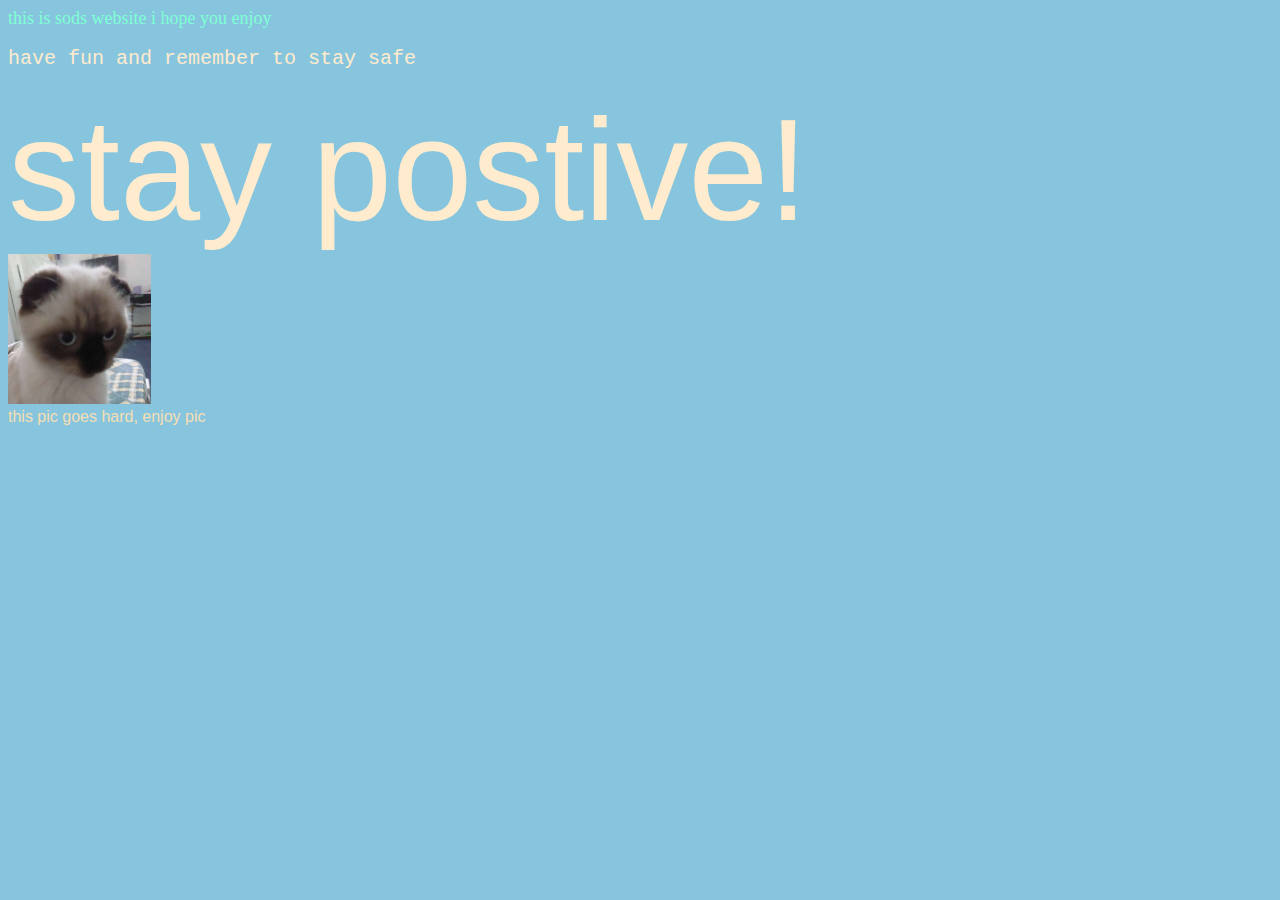
<file: index.html>
<!DOCTYPE html>
<head><title>welcome to sod's house :D</title>

<link rel="stylesheet" href="style.css">
</head>
<body>


    <p1 id="p1"> this is sods website i hope you enjoy</p1>
    <br><br>
    <p2 id="p2"> have fun and remember to stay safe</p2>
    <br><br>
    <p3 id="p3"> stay postive!</p3>
    <br>
    <img height="150" src="wcat.jpg">
    <br>
    <p4 id="p4">this pic goes hard, enjoy pic</p4>



</body>
</file>
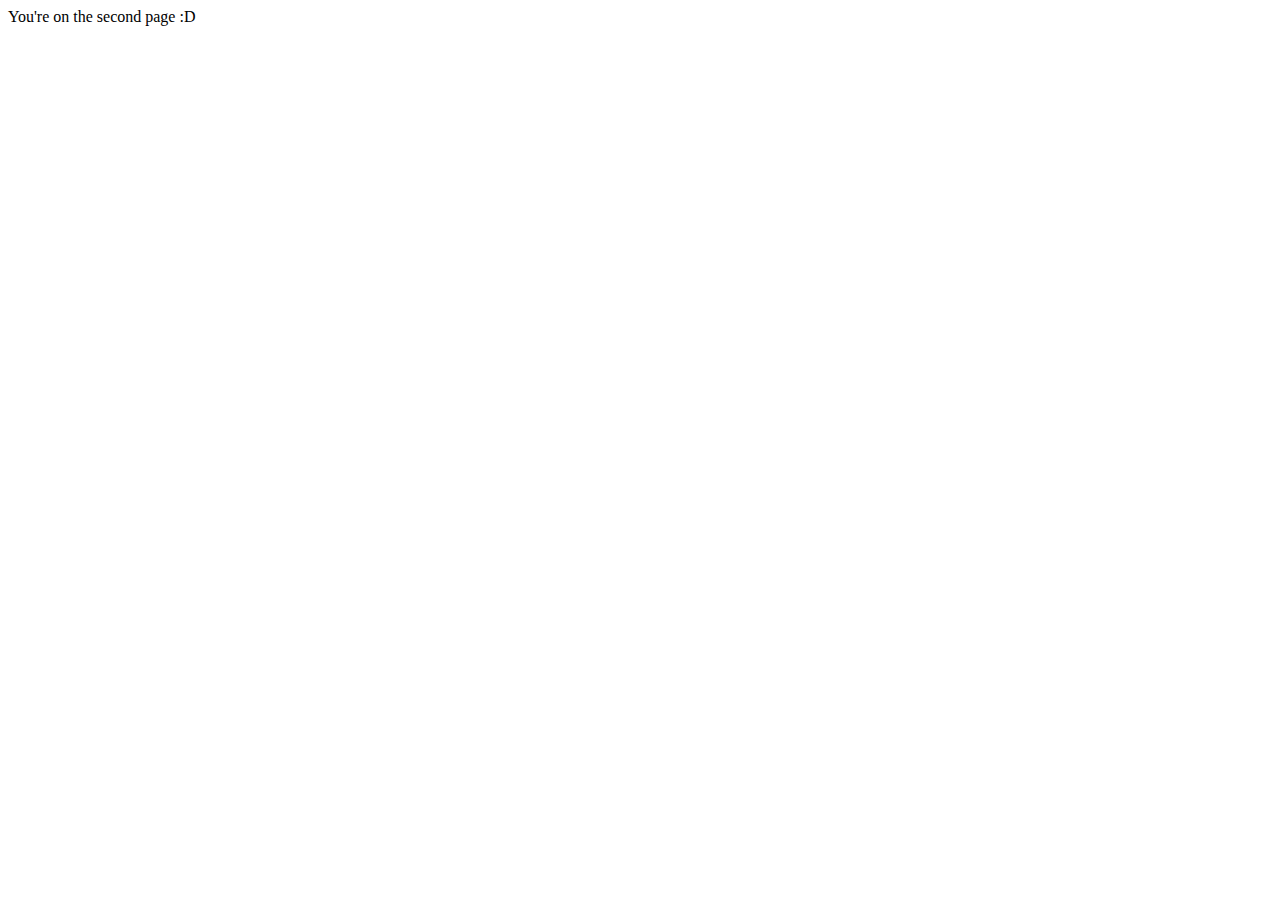
<file: 2.html>
<!DOCTYPE html>
<html lang="en">
<head>
    <meta charset="UTF-8">
    <meta name="viewport" content="width=device-width, initial-scale=1.0">
    <title>Document</title>
</head>
<body>
    <a1>You're on the second page :D </a1>
</body>
</html>
</file>
<file: style.css>
body{
    background-color: rgb(135, 197, 222);
}
#p1{
    font-family:cursive; color: aquamarine; font-size: large;
}
#p2{
    font-family:'Courier New', Courier, monospace; color:blanchedalmond;
    font-size: 20px;
}
#p3{
    color:blanchedalmond;font-family:Impact, Haettenschweiler, 'Arial Narrow Bold', sans-serif;
    font-size: 9em;    
}
#p4{
    color:wheat;font-family: Impact, Haettenschweiler, 'Arial Narrow Bold', sans-serif;
}
</file>
